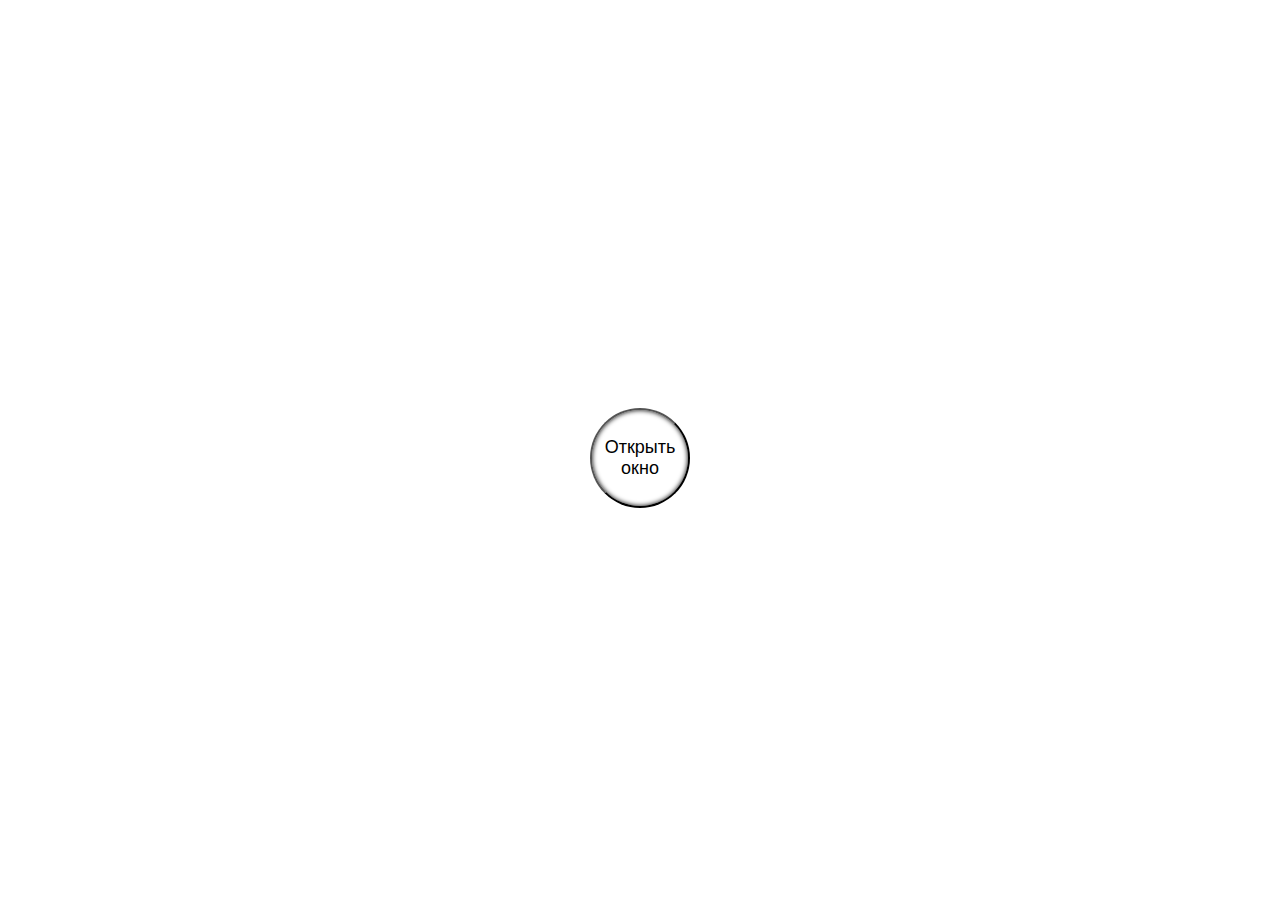
<file: src/index.html>
<!DOCTYPE html>
<html lang="en">
  <head>
    <meta charset="UTF-8" />
    <meta name="viewport" content="width=device-width, initial-scale=1.0" />
    <title>check1</title>
    <link rel="stylesheet" href="index.css" />
    <script defer src="index.js"></script>
  </head>

  <body>
    <header id="header" class="main__header"></header>

    <main>
      <section id="button-section" class="main__container">
        <button id="btn-open-modal" class="main__btn">Открыть окно</button>
      </section>

      <section id="modal" class="main__modal">
        <div class="modal">
          <h2 class="main__modal-title">Возьмите на стажировку</h2>

          <p class="main__modal-text">Я хочу стать Frontend-разработчиком!</p>

          <button class="button__close-modal" id="btn-close">X</button>
        </div>
      </section>
    </main>

    <footer id="footer" class="main__footer"></footer>
  </body>
</html>
</file>
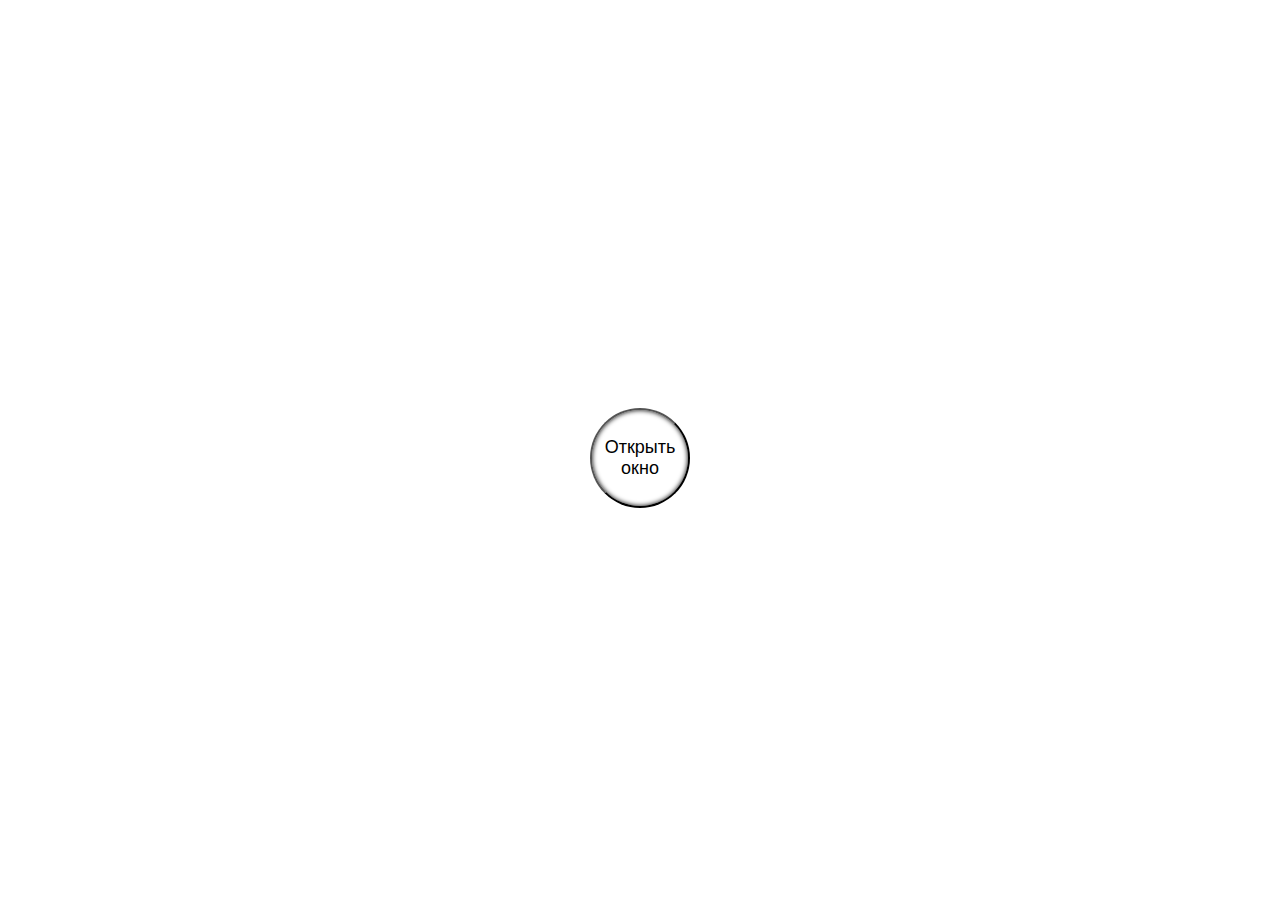
<file: src/2 cпособ/index.html>
<!DOCTYPE html>
<html lang="en">
  <head>
    <meta charset="UTF-8" />
    <meta name="viewport" content="width=device-width, initial-scale=1.0" />
    <title>check</title>
    <link rel="stylesheet" href="style.css" />
    <script defer src="index.js"></script>
  </head>

  <body>
    <header id="header" class="main__header"></header>

    <main>
      <section id="button-section" class="main__container">
        <button id="btn-open-modal" class="main__btn">Открыть окно</button>
      </section>

      <section id="modal" class="main__modal">
        <div class="modal">
          <h2 class="main__modal-title">Возьмите на стажировку</h2>

          <p class="main__modal-text">Я хочу стать Frontend-разработчиком!</p>

          <button class="button__close-modal" id="btn-close">X</button>
        </div>
      </section>
    </main>

    <footer id="footer" class="main__footer"></footer>
  </body>
</html>
</file>
<file: src/index.css>
body {
    font-family: 'Gill Sans', 'Gill Sans MT', Calibri, 'Trebuchet MS', sans-serif;
}
main{
    display: flex;
    position: relative;
    justify-content: center;
    align-items: center;
    width: 100%;
    height: 100vh;
}

.main__btn {
    width: 100px;
    height: 100px;
    background-color: transparent;
    cursor: pointer;
    font-size: large;
    border-radius: 50%;
    box-shadow: 0 0 5px black inset;

}
.modal {
    position: relative; 
    background-color: white;
    padding: 20px;
    border-radius: 5px;
    box-shadow: 0 0 10px black inset;
    width: 300px; 
}
.main__modal{
    display: none;
}

.button__close-modal {
    position: absolute;
    background-color: none;
    top: 10px; 
    right: 10px;
    background-color: transparent;
    font-size: 20px;
    cursor: pointer;
    border: none;
    padding: 5px 10px;
    border-radius: 5px;
}
.modal > p {
    font-size: 18px;
}
</file>
<file: src/2 cпособ/style.css>
body {
    font-family: 'Gill Sans', 'Gill Sans MT', Calibri, 'Trebuchet MS', sans-serif;
}

main {
    display: flex;
    position: relative;
    justify-content: center;
    align-items: center;
    width: 100%;
    height: 100vh;
}

.main__btn {
    width: 100px;
    height: 100px;
    background-color: transparent;
    cursor: pointer;
    font-size: large;
    border-radius: 50%;
    box-shadow: 0 0 5px black inset;
}

.modal {
    position: relative; 
    background-color: white;
    padding: 20px;
    border-radius: 5px;
    box-shadow: 0 0 10px black inset;
    width: 300px; 
    display: none;
}
.modal.active {
    display: block;
}

.button__close-modal {
    position: absolute;
    background-color: none;
    top: 10px; 
    right: 10px;
    background-color: transparent;
    font-size: 20px;
    cursor: pointer;
    border: none;
    padding: 5px 10px;
    border-radius: 5px;
}

.modal > p {
    font-size: 18px;
}

.main__btn.hidden {
    display: none; 
}
</file>
